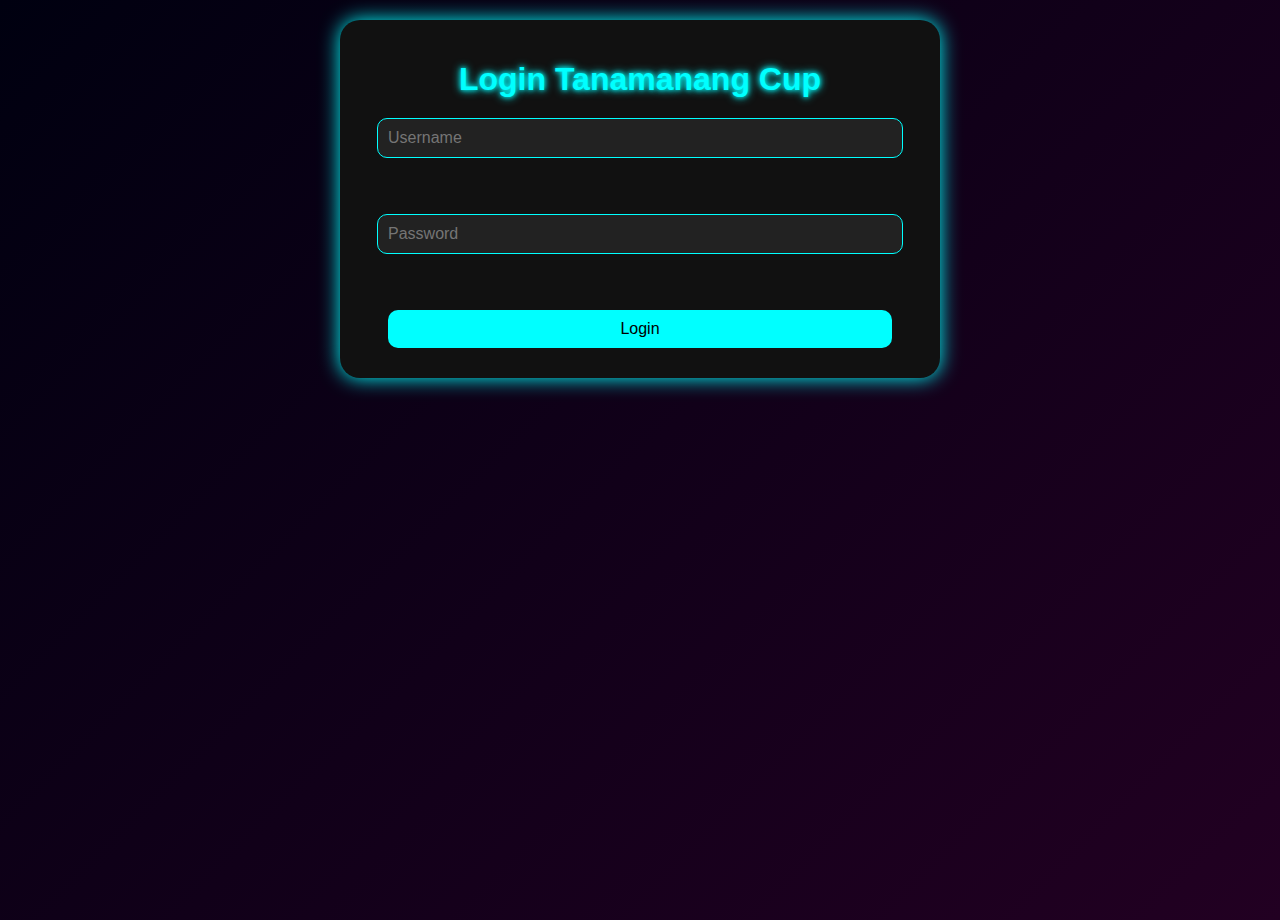
<file: index.html>
<!DOCTYPE html>
<html lang="id">
<head>
  <meta charset="UTF-8">
  <title>Login - Tanamanang Cup</title>
  <link rel="stylesheet" href="style.css">
</head>
<body class="neon-bg">
  <div class="neon-card">
    <h1 class="neon-title">Login Tanamanang Cup</h1>
    <form onsubmit="login(event)">
      <input type="text" id="username" placeholder="Username" required><br><br>
      <input type="password" id="password" placeholder="Password" required><br><br>
      <button type="submit">Login</button>
    </form>
  </div>

  <script>
    function login(e) {
      e.preventDefault();
      const user = document.getElementById('username').value;
      const pass = document.getElementById('password').value;
      if ((user === 'admin' && pass === 'admin123') || (user === 'user' && pass === 'user123')) {
        localStorage.setItem('loggedIn', 'true');
        localStorage.setItem('role', user);
        window.location.href = 'dashboard.html';
      } else {
        alert('Login gagal!');
      }
    }
  </script>
</body>
</html>
</file>
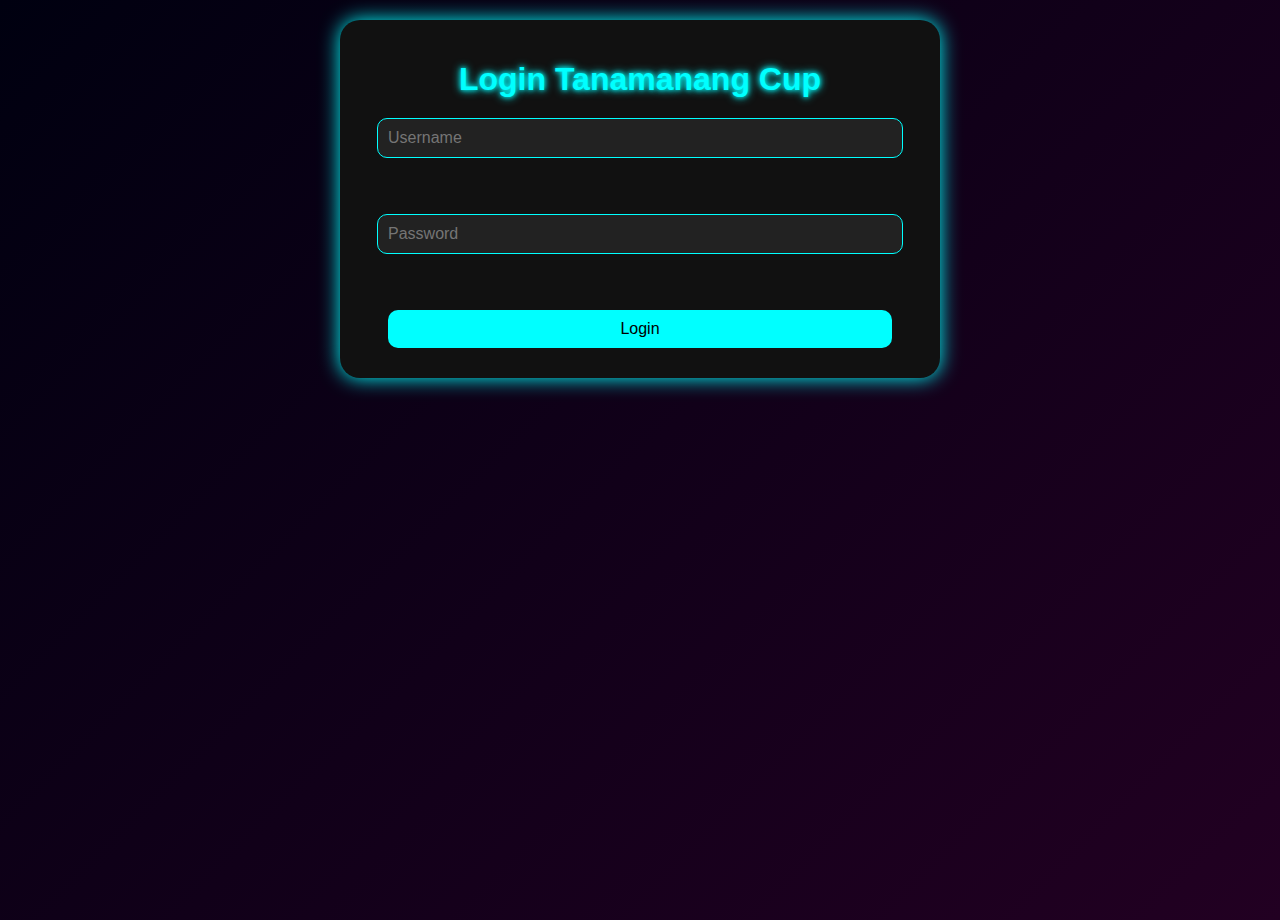
<file: 16besar.html>
<!DOCTYPE html>
<html lang="id">
<head>
  <meta charset="UTF-8" />
  <meta name="viewport" content="width=device-width, initial-scale=1.0" />
  <title>16 Besar - Tanamanang Cup</title>
  <link rel="stylesheet" href="style.css" />
</head>
<body class="neon-bg">

  <div class="neon-card">
    <h1 class="neon-title">Babak 16 Besar - Tanamanang Cup</h1>
    <button onclick="logout()" class="logout-btn">Logout</button>
    <button onclick="toDashboard()" class="logout-btn">🏠 Kembali ke Dashboard</button>
    <div id="role-info" class="neon-subtitle"></div>

    <table id="matchTable">
      <thead>
        <tr>
          <th>Pertandingan</th>
          <th>Tim A</th>
          <th>Skor A</th>
          <th>VS</th>
          <th>Skor B</th>
          <th>Tim B</th>
          ${role === 'admin' ? '<th>Aksi</th>' : ''}
        </tr>
      </thead>
      <tbody id="matchList"></tbody>
    </table>

    <div id="admin-actions"></div>
  </div>

  <script>
    const loggedIn = localStorage.getItem('loggedIn');
    const role = localStorage.getItem('role');

    if (!loggedIn || loggedIn !== 'true') {
      window.location.href = 'index.html';
    }

    document.getElementById('role-info').textContent = `Anda login sebagai: ${role.toUpperCase()}`;

    const matchList = document.getElementById('matchList');
    let matches = JSON.parse(localStorage.getItem('round16')) || Array(8).fill({
      teamA: '', teamB: '', scoreA: '', scoreB: ''
    });

    function saveMatches() {
      localStorage.setItem('round16', JSON.stringify(matches));
    }

    function renderMatches() {
      matchList.innerHTML = '';
      matches.forEach((match, i) => {
        matchList.innerHTML += `
          <tr>
            <td>Match ${i + 1}</td>
            <td>${role === 'admin' ? `<input type="text" id="teamA${i}" value="${match.teamA}" placeholder="Tim A">` : match.teamA || '-'}</td>
            <td>${role === 'admin' ? `<input type="number" id="scoreA${i}" value="${match.scoreA}" min="0">` : match.scoreA || '-'}</td>
            <td>VS</td>
            <td>${role === 'admin' ? `<input type="number" id="scoreB${i}" value="${match.scoreB}" min="0">` : match.scoreB || '-'}</td>
            <td>${role === 'admin' ? `<input type="text" id="teamB${i}" value="${match.teamB}" placeholder="Tim B">` : match.teamB || '-'}</td>
          </tr>
        `;
      });

      if (role === 'admin') {
        document.getElementById('admin-actions').innerHTML = `
          <button onclick="saveData()">💾 Simpan Data</button>
          <button onclick="clearData()">🗑️ Reset Semua</button>
        `;
      } else {
        document.getElementById('admin-actions').innerHTML = '';
      }
    }

    function saveData() {
      matches = matches.map((_, i) => ({
        teamA: document.getElementById(`teamA${i}`).value.trim(),
        scoreA: document.getElementById(`scoreA${i}`).value.trim(),
        scoreB: document.getElementById(`scoreB${i}`).value.trim(),
        teamB: document.getElementById(`teamB${i}`).value.trim(),
      }));
      saveMatches();
      renderMatches();
      alert('Data 16 Besar disimpan!');
    }

    function clearData() {
      if (confirm('Hapus semua data 16 besar?')) {
        matches = Array(8).fill({ teamA: '', teamB: '', scoreA: '', scoreB: '' });
        saveMatches();
        renderMatches();
      }
    }

    function logout() {
      localStorage.clear();
      window.location.href = 'index.html';
    }
    function toDashboard() {
  window.location.href = 'dashboard.html';
}

    renderMatches();
  </script>
</body>
</html>
</file>
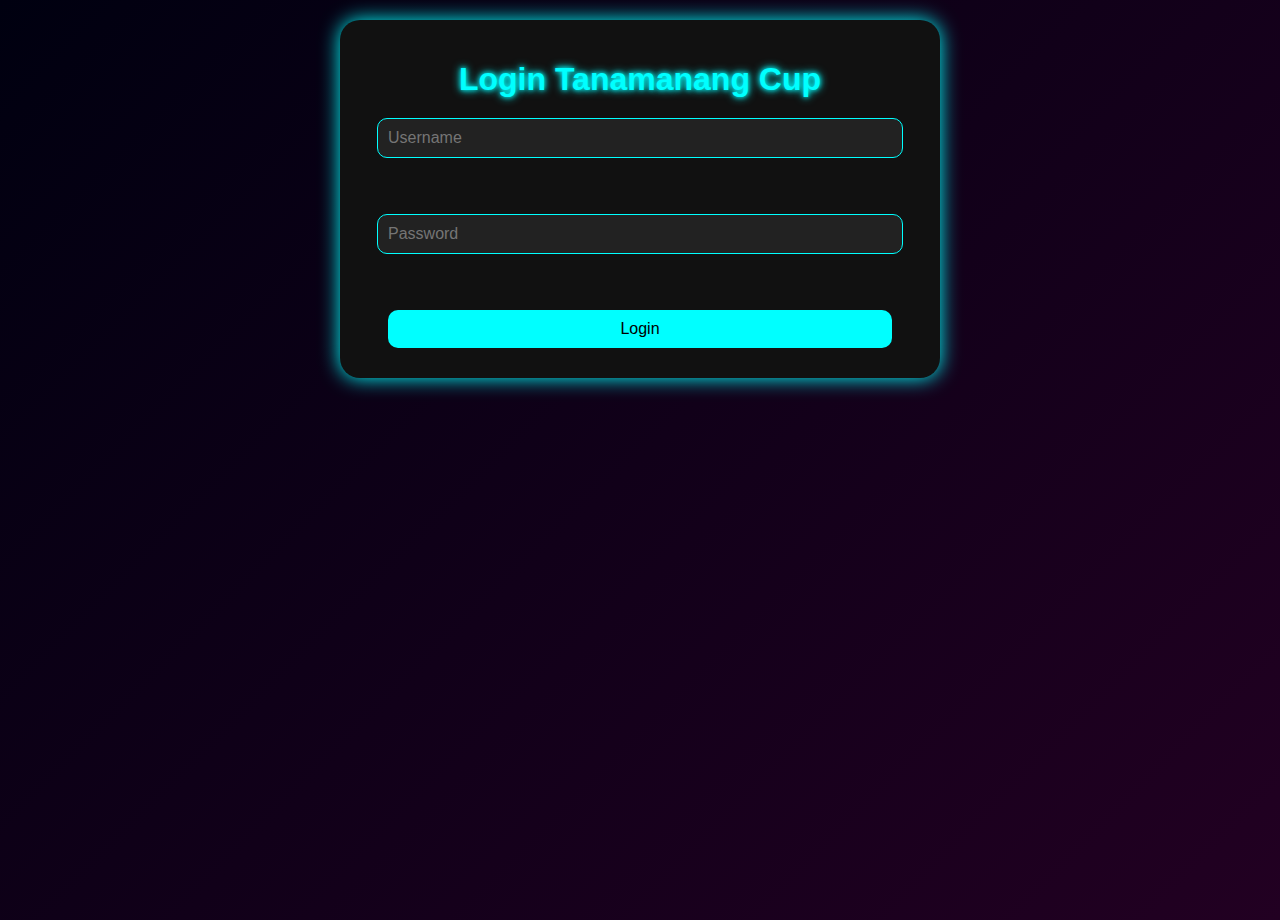
<file: 8besar.html>
<!DOCTYPE html>
<html lang="id">
<head>
  <meta charset="UTF-8" />
  <meta name="viewport" content="width=device-width, initial-scale=1.0" />
  <title>8 Besar - Tanamanang Cup</title>
  <link rel="stylesheet" href="style.css" />
</head>
<body class="neon-bg">

  <div class="neon-card">
    <h1 class="neon-title">Babak 8 Besar - Tanamanang Cup</h1>
    <button onclick="logout()" class="logout-btn">Logout</button>
    <button onclick="toDashboard()" class="logout-btn">🏠 Kembali ke Dashboard</button>
    <div id="role-info" class="neon-subtitle"></div>

    <table id="matchTable">
      <thead>
        <tr>
          <th>Pertandingan</th>
          <th>Tim A</th>
          <th>Skor A</th>
          <th>VS</th>
          <th>Skor B</th>
          <th>Tim B</th>
        </tr>
      </thead>
      <tbody id="matchList"></tbody>
    </table>

    <div id="admin-actions"></div>
  </div>

  <script>
    const loggedIn = localStorage.getItem('loggedIn');
    const role = localStorage.getItem('role');

    if (!loggedIn || loggedIn !== 'true') {
      window.location.href = 'index.html';
    }

    document.getElementById('role-info').textContent = `Anda login sebagai: ${role.toUpperCase()}`;

    const matchList = document.getElementById('matchList');
    let matches = JSON.parse(localStorage.getItem('round8')) || Array(4).fill({
      teamA: '', teamB: '', scoreA: '', scoreB: ''
    });

    function saveMatches() {
      localStorage.setItem('round8', JSON.stringify(matches));
    }

    function renderMatches() {
      matchList.innerHTML = '';
      matches.forEach((match, i) => {
        matchList.innerHTML += `
          <tr>
            <td>Match ${i + 1}</td>
            <td>${role === 'admin' ? `<input type="text" id="teamA${i}" value="${match.teamA}" placeholder="Tim A">` : match.teamA || '-'}</td>
            <td>${role === 'admin' ? `<input type="number" id="scoreA${i}" value="${match.scoreA}" min="0">` : match.scoreA || '-'}</td>
            <td>VS</td>
            <td>${role === 'admin' ? `<input type="number" id="scoreB${i}" value="${match.scoreB}" min="0">` : match.scoreB || '-'}</td>
            <td>${role === 'admin' ? `<input type="text" id="teamB${i}" value="${match.teamB}" placeholder="Tim B">` : match.teamB || '-'}</td>
          </tr>
        `;
      });

      if (role === 'admin') {
        document.getElementById('admin-actions').innerHTML = `
          <button onclick="saveData()">💾 Simpan Data</button>
          <button onclick="clearData()">🗑️ Reset Semua</button>
        `;
      } else {
        document.getElementById('admin-actions').innerHTML = '';
      }
    }

    function saveData() {
      matches = matches.map((_, i) => ({
        teamA: document.getElementById(`teamA${i}`).value.trim(),
        scoreA: document.getElementById(`scoreA${i}`).value.trim(),
        scoreB: document.getElementById(`scoreB${i}`).value.trim(),
        teamB: document.getElementById(`teamB${i}`).value.trim(),
      }));
      saveMatches();
      renderMatches();
      alert('Data 8 Besar disimpan!');
    }

    function clearData() {
      if (confirm('Hapus semua data 8 besar?')) {
        matches = Array(4).fill({ teamA: '', teamB: '', scoreA: '', scoreB: '' });
        saveMatches();
        renderMatches();
      }
    }

    function logout() {
      localStorage.clear();
      window.location.href = 'index.html';
    }
    function toDashboard() {
  window.location.href = 'dashboard.html';
}

    renderMatches();
  </script>
</body>
</html>
</file>
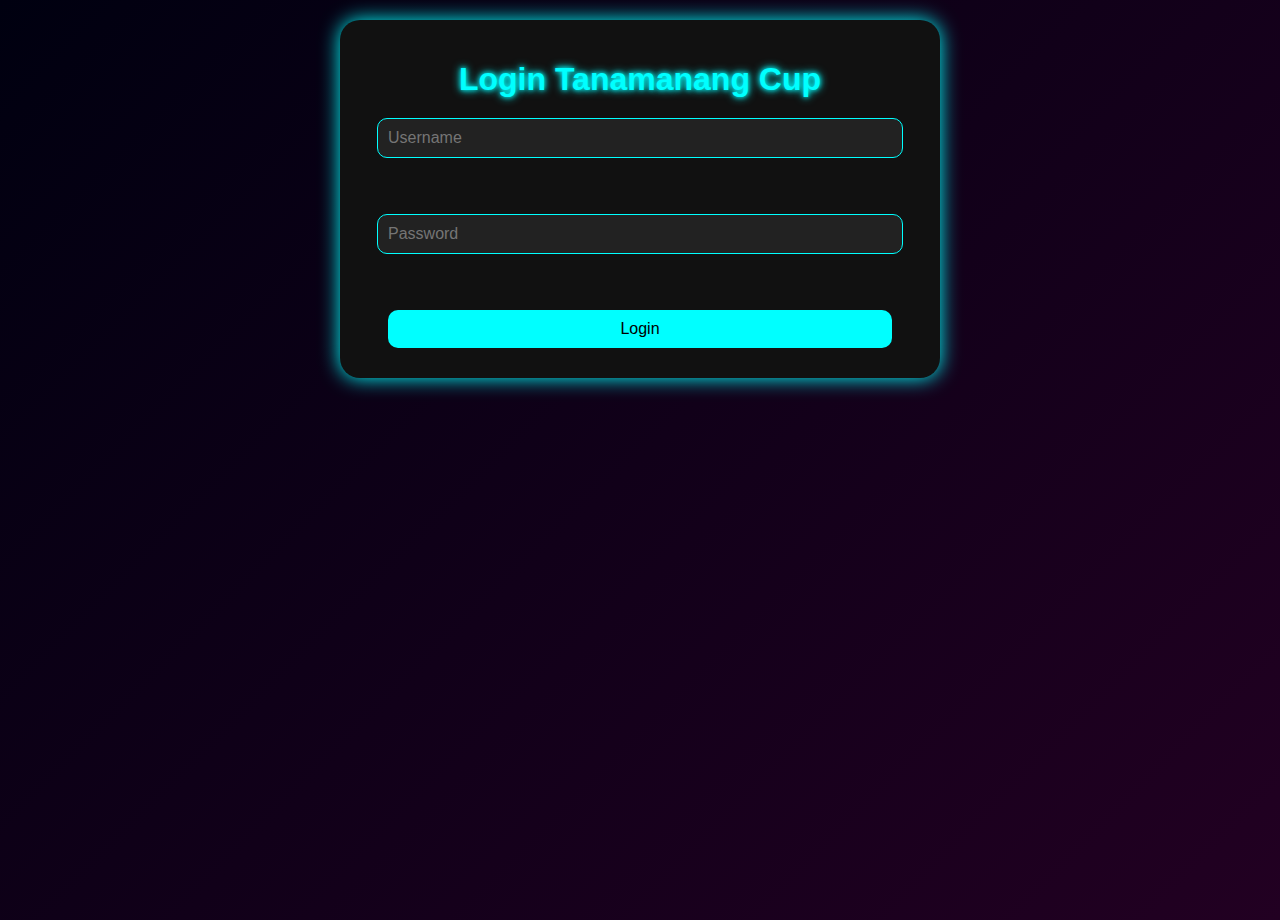
<file: daftar-tim.html>
<!DOCTYPE html>
<html lang="id">
<head>
  <meta charset="UTF-8" />
  <title>Daftar Tim - Tanamanang Cup</title>
  <link rel="stylesheet" href="style.css" />
</head>
<body class="neon-bg">
  <div class="neon-card">
    <h1 class="neon-title">Daftar Tim</h1>
    <div id="role-info"></div>
    <div id="adminForm"></div>
    <div id="teamsContainer"></div>
    <div id="bottomButtons"></div>
  </div>

  <script>
    const role = localStorage.getItem('role');
    if (!localStorage.getItem('loggedIn')) window.location.href = 'index.html';
    document.getElementById('role-info').textContent = `Anda login sebagai: ${role.toUpperCase()}`;

    let teams = JSON.parse(localStorage.getItem('teams')) || [];

    const adminForm = document.getElementById('adminForm');
    const teamsContainer = document.getElementById('teamsContainer');
    const bottomButtons = document.getElementById('bottomButtons');

    // Only admin sees form
    if (role === 'admin') {
      adminForm.innerHTML = `
        <input type="text" id="teamName" placeholder="Nama Tim">
        <input type="number" id="teamMembers" placeholder="Jumlah Anggota">
        <button onclick="addTeam()">Tambah Tim</button>
        <button onclick="clearAll()">Hapus Semua</button>
      `;
    }

    function saveTeams() {
      localStorage.setItem('teams', JSON.stringify(teams));
    }

    function renderTeams() {
      if (teams.length === 0) {
        teamsContainer.innerHTML = `<p>Tidak ada tim yang terdaftar.</p>`;
        return;
      }

      teamsContainer.innerHTML = `
        <h2>Daftar Tim:</h2>
        <ul>
          ${teams.map((team, index) => `
            <li>
              ${team.name} - ${team.members} anggota
              ${role === 'admin' ? `
                <button onclick="editTeam(${index})">Edit</button>
                <button onclick="deleteTeam(${index})">Hapus</button>
              ` : ''}
            </li>
          `).join('')}
        </ul>
      `;
    }

    function addTeam() {
      const name = document.getElementById('teamName').value.trim();
      const members = parseInt(document.getElementById('teamMembers').value.trim(), 10);

      if (!name || isNaN(members) || members <= 0) {
        alert('Isi nama tim dan jumlah anggota dengan benar!');
        return;
      }

      teams.push({ name, members });
      saveTeams();
      renderTeams();

      document.getElementById('teamName').value = '';
      document.getElementById('teamMembers').value = '';
    }

    function editTeam(index) {
      const newName = prompt('Nama baru:', teams[index].name);
      const newMembers = parseInt(prompt('Jumlah anggota baru:', teams[index].members), 10);

      if (!newName || isNaN(newMembers) || newMembers <= 0) {
        alert('Input tidak valid!');
        return;
      }

      teams[index].name = newName;
      teams[index].members = newMembers;
      saveTeams();
      renderTeams();
    }

    function deleteTeam(index) {
      if (confirm('Hapus tim ini?')) {
        teams.splice(index, 1);
        saveTeams();
        renderTeams();
      }
    }

    function clearAll() {
      if (confirm('Hapus semua tim?')) {
        teams = [];
        saveTeams();
        renderTeams();
      }
    }

    function logout() {
      localStorage.clear();
      window.location.href = 'index.html';
    }

    function toDashboard() {
      window.location.href = 'dashboard.html';
    }

    // Bottom Buttons
    bottomButtons.innerHTML = `
      <button onclick="toDashboard()" class="logout-btn">🏠 Kembali ke Dashboard</button>
      <button onclick="logout()" class="logout-btn">Logout</button>
    `;

    renderTeams();
  </script>
</body>
</html>
</file>
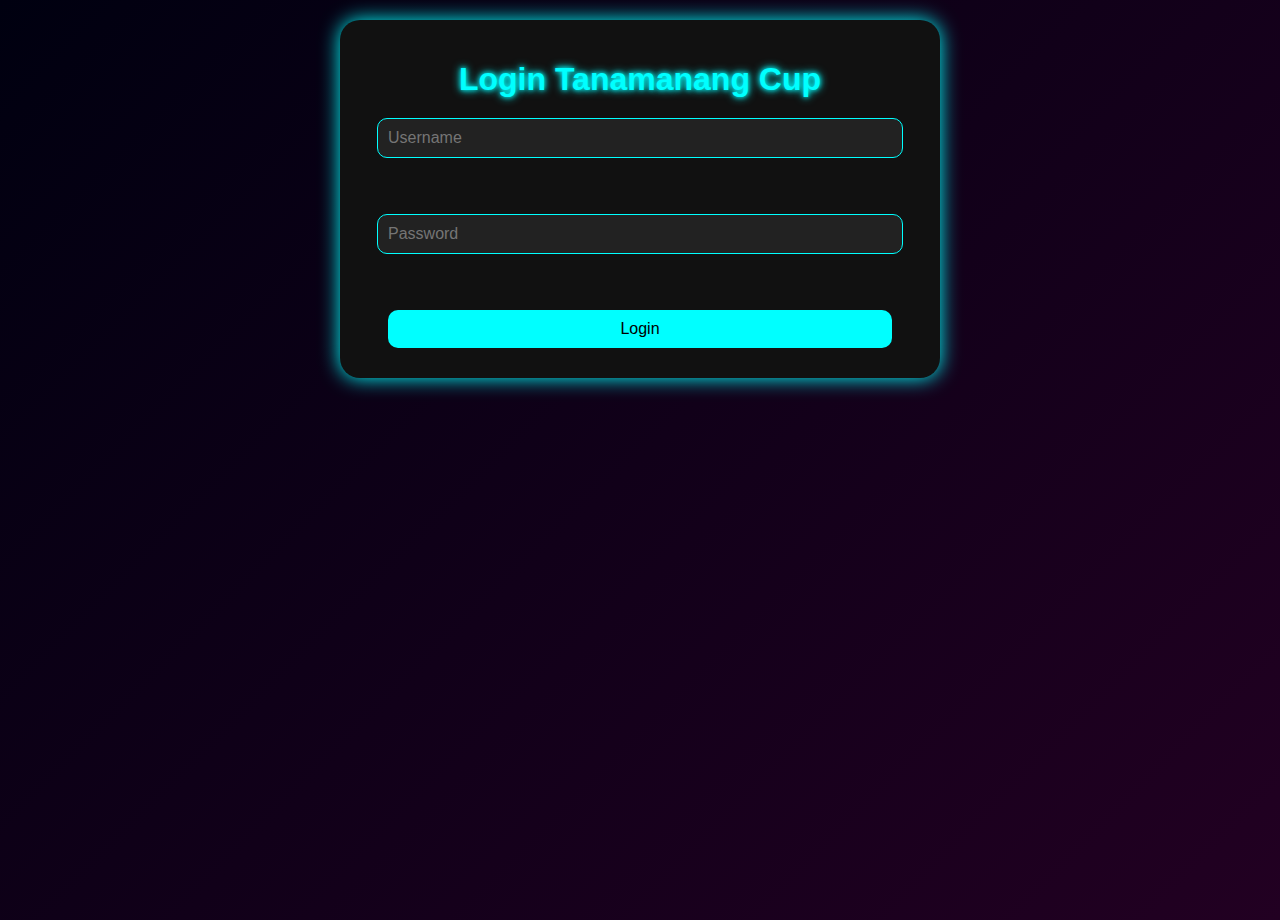
<file: final.html>
<!DOCTYPE html>
<html lang="id">
<head>
  <meta charset="UTF-8" />
  <meta name="viewport" content="width=device-width, initial-scale=1.0" />
  <title>Final - Tanamanang Cup</title>
  <link rel="stylesheet" href="style.css" />
</head>
<body class="neon-bg">

  <div class="neon-card">
    <h1 class="neon-title">Babak Final - Tanamanang Cup</h1>
    <button onclick="logout()" class="logout-btn">Logout</button>
    <button onclick="toDashboard()" class="logout-btn">🏠 Kembali ke Dashboard</button>
    <div id="role-info" class="neon-subtitle"></div>

    <table id="matchTable">
      <thead>
        <tr>
          <th>Pertandingan</th>
          <th>Tim A</th>
          <th>Skor A</th>
          <th>VS</th>
          <th>Skor B</th>
          <th>Tim B</th>
        </tr>
      </thead>
      <tbody id="matchList"></tbody>
    </table>

    <div id="admin-actions"></div>
  </div>

  <script>
    const loggedIn = localStorage.getItem('loggedIn');
    const role = localStorage.getItem('role');

    if (!loggedIn || loggedIn !== 'true') {
      window.location.href = 'index.html';
    }

    document.getElementById('role-info').textContent = `Anda login sebagai: ${role.toUpperCase()}`;

    const matchList = document.getElementById('matchList');
    let match = JSON.parse(localStorage.getItem('finalMatch')) || {
      teamA: '', teamB: '', scoreA: '', scoreB: ''
    };

    function saveMatch() {
      localStorage.setItem('finalMatch', JSON.stringify(match));
    }

    function renderMatch() {
      matchList.innerHTML = `
        <tr>
          <td>Final</td>
          <td>${role === 'admin' ? `<input type="text" id="teamA" value="${match.teamA}" placeholder="Tim A">` : match.teamA || '-'}</td>
          <td>${role === 'admin' ? `<input type="number" id="scoreA" value="${match.scoreA}" min="0">` : match.scoreA || '-'}</td>
          <td>VS</td>
          <td>${role === 'admin' ? `<input type="number" id="scoreB" value="${match.scoreB}" min="0">` : match.scoreB || '-'}</td>
          <td>${role === 'admin' ? `<input type="text" id="teamB" value="${match.teamB}" placeholder="Tim B">` : match.teamB || '-'}</td>
        </tr>
      `;

      if (role === 'admin') {
        document.getElementById('admin-actions').innerHTML = `
          <button onclick="saveData()">💾 Simpan Data</button>
          <button onclick="clearData()">🗑️ Reset Final</button>
        `;
      } else {
        document.getElementById('admin-actions').innerHTML = '';
      }
    }

    function saveData() {
      match = {
        teamA: document.getElementById('teamA').value.trim(),
        scoreA: document.getElementById('scoreA').value.trim(),
        scoreB: document.getElementById('scoreB').value.trim(),
        teamB: document.getElementById('teamB').value.trim(),
      };
      saveMatch();
      renderMatch();
      alert('Data Final disimpan!');
    }

    function clearData() {
      if (confirm('Hapus data final?')) {
        match = { teamA: '', teamB: '', scoreA: '', scoreB: '' };
        saveMatch();
        renderMatch();
      }
    }

    function logout() {
      localStorage.clear();
      window.location.href = 'index.html';
    }
function toDashboard() {
  window.location.href = 'dashboard.html';
}
    renderMatch();
  </script>
</body>
</html>
</file>
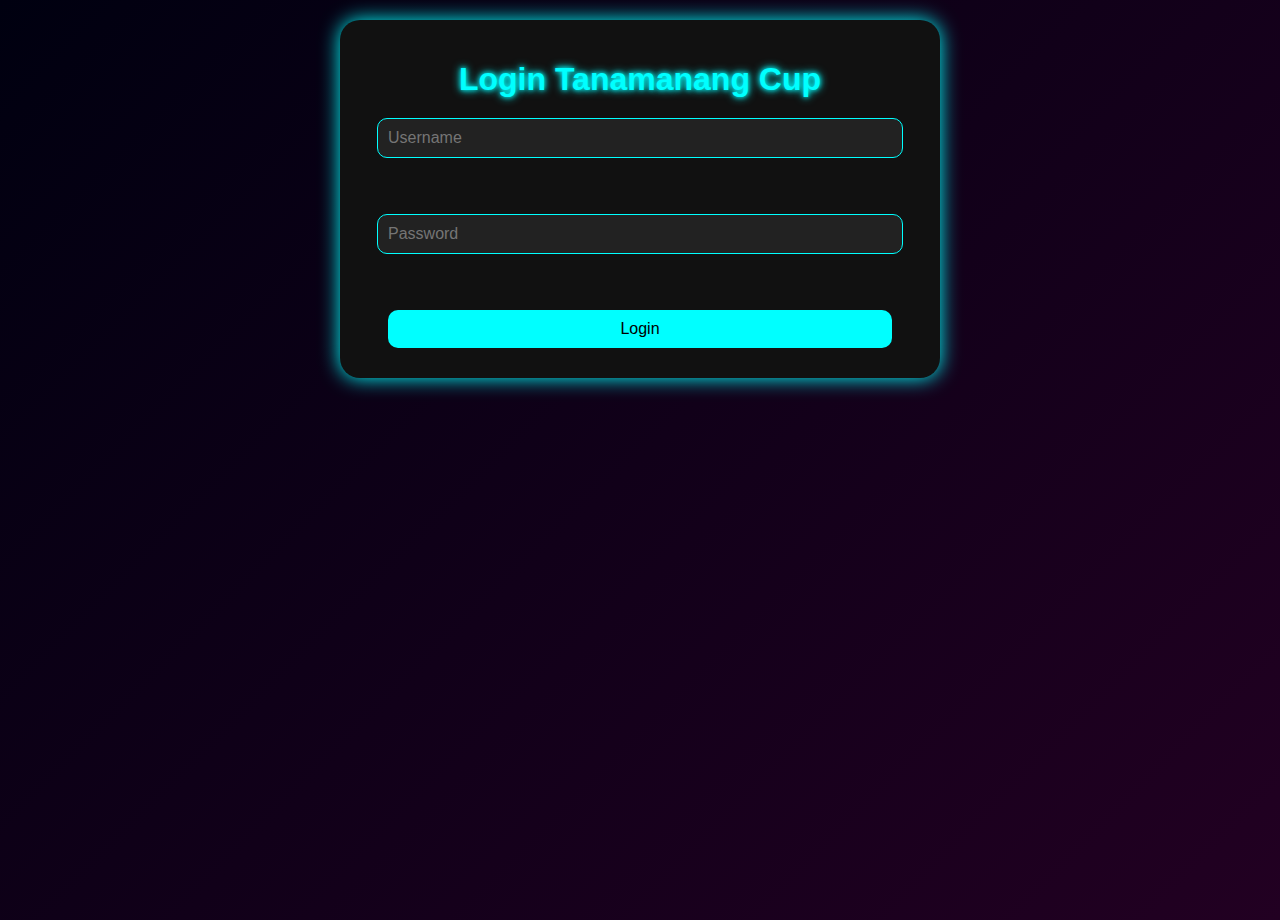
<file: klasemen.html>
<!DOCTYPE html>
<html lang="id">
<head>
  <meta charset="UTF-8" />
  <title>Klasemen - Tanamanang Cup</title>
  <link rel="stylesheet" href="style.css" />
</head>
<body class="neon-bg">
  <div class="neon-card">
    <h1 class="neon-title">Klasemen Grup - Tanamanang Cup</h1>
    <div id="role-info"></div>
    <div id="groupsContainer"></div>
    <div id="bottomButtons"></div>
  </div>

  <script>
    const role = localStorage.getItem('role');
    if (!localStorage.getItem('loggedIn')) window.location.href = 'index.html';
    document.getElementById('role-info').textContent = `Anda login sebagai: ${role.toUpperCase()}`;

    let groups = JSON.parse(localStorage.getItem('groups')) || Array.from({ length: 10 }, () => []);

    const groupsContainer = document.getElementById('groupsContainer');
    const bottomButtons = document.getElementById('bottomButtons');

    function saveGroups() {
      localStorage.setItem('groups', JSON.stringify(groups));
    }

    function renderGroups() {
      groupsContainer.innerHTML = '';
      groups.forEach((group, gIndex) => {
        groupsContainer.innerHTML += `
          <div class="neon-subtitle">Grup ${gIndex + 1}</div>
          ${role === 'admin' && group.length < 5 ? `
            <input type="text" id="teamName${gIndex}" placeholder="Nama Tim">
            <button onclick="addTeam(${gIndex})">Tambah Tim</button>
          ` : ''}
          <table>
            <thead>
              <tr>
                <th>Nama Tim</th>
                <th>Main</th>
                <th>Menang</th>
                <th>Seri</th>
                <th>Kalah</th>
                <th>Gol</th>
                <th>Kebobolan</th>
                <th>Point</th>
                ${role === 'admin' ? '<th>Aksi</th>' : ''}
              </tr>
            </thead>
            <tbody>
              ${group
                .sort((a, b) => b.point - a.point)
                .map((team, i) => `
                  <tr class="${i >= group.length - 3 ? 'zona-eliminasi' : ''}">
                    <td>${role === 'admin' ? `<input type="text" id="name${gIndex}_${i}" value="${team.name}">` : team.name}</td>
                    <td>${team.main}</td>
                    <td>${team.menang}</td>
                    <td>${team.seri}</td>
                    <td>${team.kalah}</td>
                    <td>${team.gol}</td>
                    <td>${team.kebobolan}</td>
                    <td>${team.point}</td>
                    ${role === 'admin' ? `
                      <td>
                        <button onclick="editTeam(${gIndex}, ${i})">💾</button>
                        <button onclick="deleteTeam(${gIndex}, ${i})">🗑️</button>
                        <button onclick="updateStats(${gIndex}, ${i})">⚽ Skor</button>
                      </td>` : ''}
                  </tr>
                `).join('')}
            </tbody>
          </table>
          <hr>
        `;
      });

      // Render tombol bawah sesuai role
      bottomButtons.innerHTML = `
        ${role === 'admin' ? `<button onclick="clearAll()" class="logout-btn">🗑️ Hapus Semua Grup</button>` : ''}
        <button onclick="toDashboard()" class="logout-btn">🏠 Kembali ke Dashboard</button>
        <button onclick="logout()" class="logout-btn">Logout</button>
      `;
    }

    function addTeam(gIndex) {
      const nameInput = document.getElementById(`teamName${gIndex}`);
      const name = nameInput.value.trim();
      if (!name) {
        alert('Nama tim tidak boleh kosong!');
        return;
      }
      if (groups[gIndex].length >= 5) {
        alert('Maksimal 5 tim per grup!');
        return;
      }
      groups[gIndex].push({
        name,
        main: 0,
        menang: 0,
        seri: 0,
        kalah: 0,
        gol: 0,
        kebobolan: 0,
        point: 0
      });
      saveGroups();
      renderGroups();
    }

    function editTeam(gIndex, i) {
      const newName = document.getElementById(`name${gIndex}_${i}`).value.trim();
      if (!newName) {
        alert('Nama tidak boleh kosong!');
        return;
      }
      groups[gIndex][i].name = newName;
      saveGroups();
      renderGroups();
    }

    function deleteTeam(gIndex, i) {
      if (confirm('Hapus tim ini?')) {
        groups[gIndex].splice(i, 1);
        saveGroups();
        renderGroups();
      }
    }

    function updateStats(gIndex, i) {
      const t = groups[gIndex][i];
      const addMain = confirm('Tambah pertandingan untuk tim ini? OK untuk Ya');
      if (!addMain) return;
      t.main++;
      const hasil = prompt('Masukkan hasil (menang/seri/kalah):').toLowerCase();
      if (hasil === 'menang') {
        t.menang++;
        t.point += 3;
      } else if (hasil === 'seri') {
        t.seri++;
        t.point += 1;
      } else if (hasil === 'kalah') {
        t.kalah++;
      } else {
        alert('Input tidak valid!');
        t.main--;
        return;
      }
      const gol = parseInt(prompt('Jumlah Gol Dicetak?'), 10) || 0;
      const kebobolan = parseInt(prompt('Jumlah Kebobolan?'), 10) || 0;
      t.gol += gol;
      t.kebobolan += kebobolan;
      saveGroups();
      renderGroups();
    }

    function clearAll() {
      if (confirm('Hapus semua grup dan data?')) {
        groups = Array.from({ length: 10 }, () => []);
        saveGroups();
        renderGroups();
      }
    }

    function logout() {
      localStorage.clear();
      window.location.href = 'index.html';
    }

    function toDashboard() {
      window.location.href = 'dashboard.html';
    }

    renderGroups();
  </script>
</body>
</html>
</file>
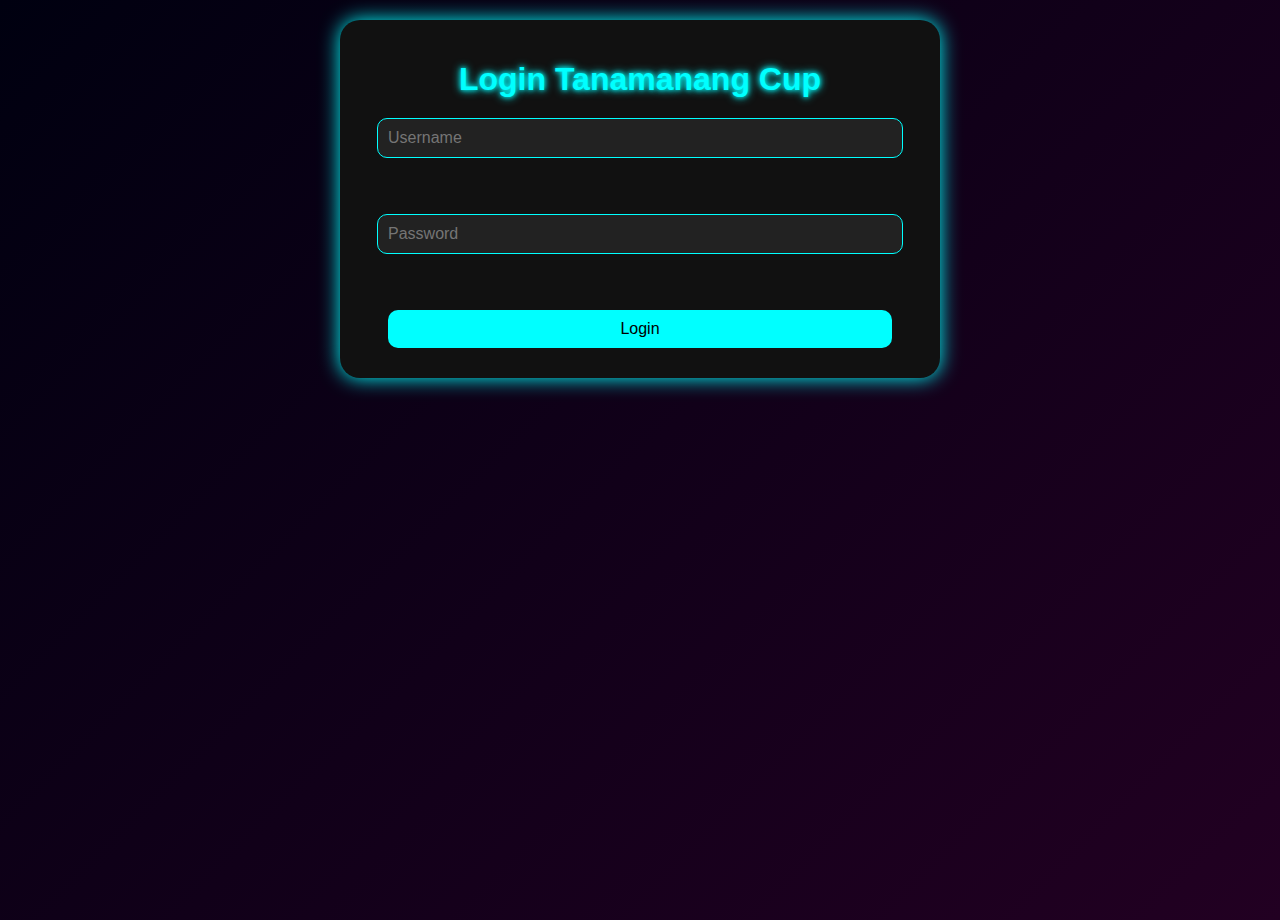
<file: semifinal.html>
<!DOCTYPE html>
<html lang="id">
<head>
  <meta charset="UTF-8" />
  <meta name="viewport" content="width=device-width, initial-scale=1.0" />
  <title>Semifinal - Tanamanang Cup</title>
  <link rel="stylesheet" href="style.css" />
</head>
<body class="neon-bg">

  <div class="neon-card">
    <h1 class="neon-title">Babak Semifinal - Tanamanang Cup</h1>
    <button onclick="logout()" class="logout-btn">Logout</button>
    <button onclick="toDashboard()" class="logout-btn">🏠 Kembali ke Dashboard</button>
    <div id="role-info" class="neon-subtitle"></div>

    <table id="matchTable">
      <thead>
        <tr>
          <th>Pertandingan</th>
          <th>Tim A</th>
          <th>Skor A</th>
          <th>VS</th>
          <th>Skor B</th>
          <th>Tim B</th>
        </tr>
      </thead>
      <tbody id="matchList"></tbody>
    </table>

    <div id="admin-actions"></div>
  </div>

  <script>
    const loggedIn = localStorage.getItem('loggedIn');
    const role = localStorage.getItem('role');

    if (!loggedIn || loggedIn !== 'true') {
      window.location.href = 'index.html';
    }

    document.getElementById('role-info').textContent = `Anda login sebagai: ${role.toUpperCase()}`;

    const matchList = document.getElementById('matchList');
    let matches = JSON.parse(localStorage.getItem('semifinal')) || Array(2).fill({
      teamA: '', teamB: '', scoreA: '', scoreB: ''
    });

    function saveMatches() {
      localStorage.setItem('semifinal', JSON.stringify(matches));
    }

    function renderMatches() {
      matchList.innerHTML = '';
      matches.forEach((match, i) => {
        matchList.innerHTML += `
          <tr>
            <td>Match ${i + 1}</td>
            <td>${role === 'admin' ? `<input type="text" id="teamA${i}" value="${match.teamA}" placeholder="Tim A">` : match.teamA || '-'}</td>
            <td>${role === 'admin' ? `<input type="number" id="scoreA${i}" value="${match.scoreA}" min="0">` : match.scoreA || '-'}</td>
            <td>VS</td>
            <td>${role === 'admin' ? `<input type="number" id="scoreB${i}" value="${match.scoreB}" min="0">` : match.scoreB || '-'}</td>
            <td>${role === 'admin' ? `<input type="text" id="teamB${i}" value="${match.teamB}" placeholder="Tim B">` : match.teamB || '-'}</td>
          </tr>
        `;
      });

      if (role === 'admin') {
        document.getElementById('admin-actions').innerHTML = `
          <button onclick="saveData()">💾 Simpan Data</button>
          <button onclick="clearData()">🗑️ Reset Semua</button>
        `;
      } else {
        document.getElementById('admin-actions').innerHTML = '';
      }
    }

    function saveData() {
      matches = matches.map((_, i) => ({
        teamA: document.getElementById(`teamA${i}`).value.trim(),
        scoreA: document.getElementById(`scoreA${i}`).value.trim(),
        scoreB: document.getElementById(`scoreB${i}`).value.trim(),
        teamB: document.getElementById(`teamB${i}`).value.trim(),
      }));
      saveMatches();
      renderMatches();
      alert('Data Semifinal disimpan!');
    }

    function clearData() {
      if (confirm('Hapus semua data semifinal?')) {
        matches = Array(2).fill({ teamA: '', teamB: '', scoreA: '', scoreB: '' });
        saveMatches();
        renderMatches();
      }
    }

    function logout() {
      localStorage.clear();
      window.location.href = 'index.html';
    }
    function toDashboard() {
  window.location.href = 'dashboard.html';
}

    renderMatches();
  </script>
</body>
</html>
</file>
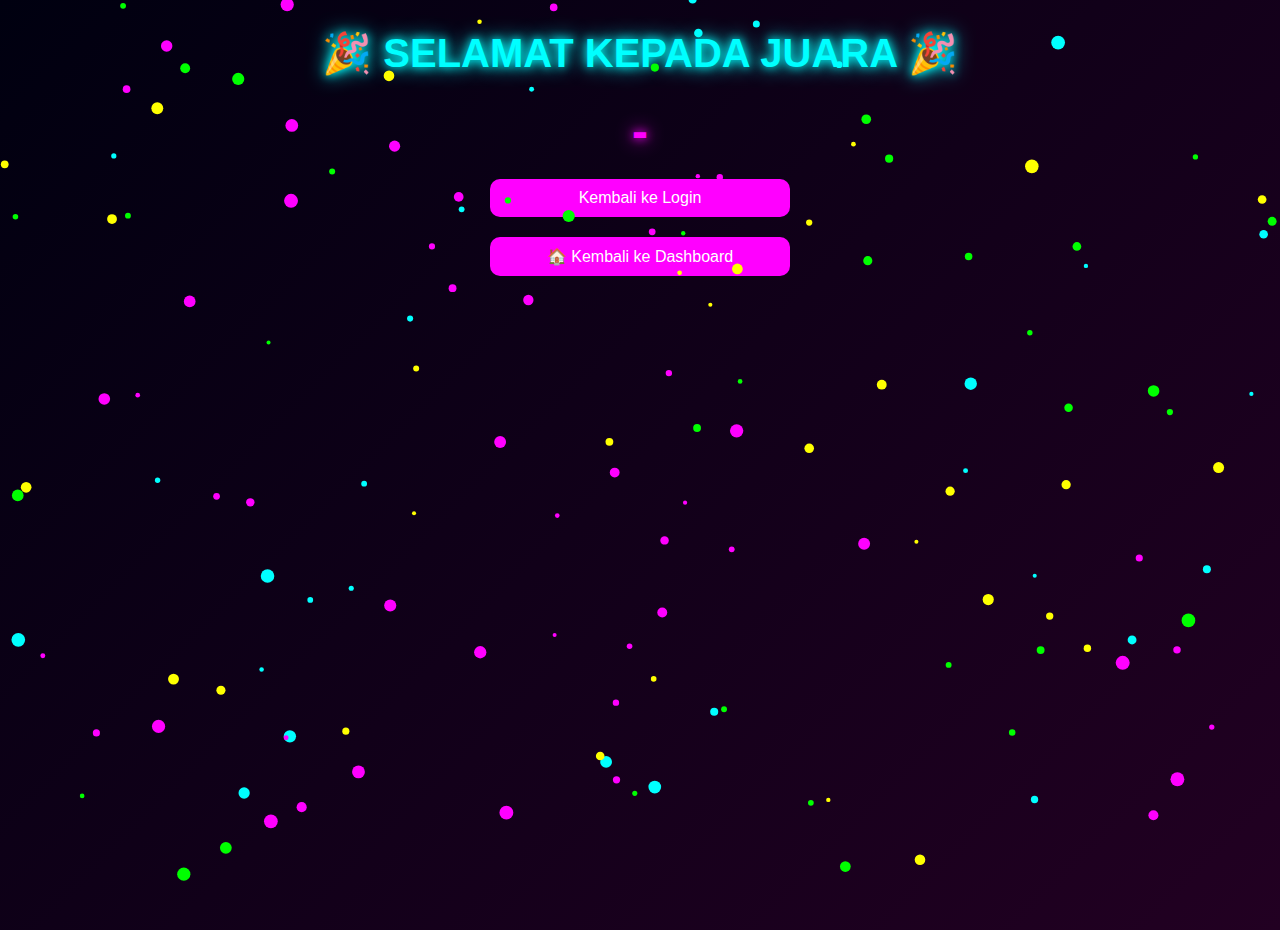
<file: thechampion.html>
<!DOCTYPE html>
<html lang="id">
<head>
  <meta charset="UTF-8" />
  <meta name="viewport" content="width=device-width, initial-scale=1.0" />
  <title>The Champion - Tanamanang Cup</title>
  <link rel="stylesheet" href="style.css" />
  <style>
    body {
      overflow: hidden;
      position: relative;
    }

    .champion-title {
      font-size: 2.5rem;
      text-align: center;
      color: #00ffff;
      text-shadow: 0 0 10px #00ffff, 0 0 20px #00ffff;
      margin-top: 30px;
      animation: glow 2s infinite alternate;
    }

    .champion-name {
      font-size: 3rem;
      text-align: center;
      color: #ff00ff;
      text-shadow: 0 0 10px #ff00ff, 0 0 20px #ff00ff;
      margin: 20px 0;
      animation: glow 2s infinite alternate;
    }

    @keyframes glow {
      from {
        text-shadow: 0 0 10px #fff, 0 0 20px #fff;
      }
      to {
        text-shadow: 0 0 20px #ff00ff, 0 0 40px #00ffff;
      }
    }

    canvas {
      position: fixed;
      top: 0;
      left: 0;
      pointer-events: none;
    }

    .logout-btn {
      display: block;
      margin: 20px auto;
    }
  </style>
</head>
<body class="neon-bg">

  <h1 class="champion-title">🎉 SELAMAT KEPADA JUARA 🎉</h1>
  <h2 class="champion-name" id="championName">-</h2>

  <button onclick="logout()" class="logout-btn">Kembali ke Login</button>
<button onclick="toDashboard()" class="logout-btn">🏠 Kembali ke Dashboard</button>
  
  <canvas id="confetti"></canvas>

  <script>
    // Ambil juara dari localStorage
    const final = JSON.parse(localStorage.getItem('finalMatch')) || {};
    document.getElementById('championName').textContent = final.scoreA > final.scoreB ? final.teamA : final.teamB || '-';

    function logout() {
      localStorage.clear();
      window.location.href = 'index.html';
    }
    function toDashboard() {
  window.location.href = 'dashboard.html';
}

    // Confetti animation
    const canvas = document.getElementById('confetti');
    const ctx = canvas.getContext('2d');
    let pieces = [];
    const colors = ['#ff00ff', '#00ffff', '#ffff00', '#00ff00'];

    function resize() {
      canvas.width = window.innerWidth;
      canvas.height = window.innerHeight;
    }

    window.addEventListener('resize', resize);
    resize();

    for (let i = 0; i < 150; i++) {
      pieces.push({
        x: Math.random() * canvas.width,
        y: Math.random() * canvas.height,
        size: Math.random() * 5 + 2,
        color: colors[Math.floor(Math.random() * colors.length)],
        speed: Math.random() * 3 + 1,
        angle: Math.random() * 360
      });
    }

    function update() {
      ctx.clearRect(0, 0, canvas.width, canvas.height);
      pieces.forEach(p => {
        p.y += p.speed;
        p.angle += 2;
        if (p.y > canvas.height) p.y = -10;
        ctx.fillStyle = p.color;
        ctx.beginPath();
        ctx.arc(p.x, p.y, p.size, 0, Math.PI * 2);
        ctx.fill();
      });
      requestAnimationFrame(update);
    }

    update();
  </script>

</body>
</html>
</file>
<file: style.css>
body {
  margin: 0;
  padding: 0;
  font-family: Arial, sans-serif;
  background: linear-gradient(135deg, #000010, #220022);
  color: #0ff;
  overflow-x: hidden;
}

.neon-bg {
  background: linear-gradient(135deg, #000010, #220022);
  min-height: 100vh;
}

.neon-card {
  width: 95%;
  max-width: 600px;
  padding: 20px;
  background-color: #111;
  border-radius: 20px;
  box-shadow: 0 0 20px #0ff;
  box-sizing: border-box;
  margin: 20px auto;
}

.neon-title {
  text-align: center;
  font-size: 2em;
  color: #00ffff;
  text-shadow: 0 0 5px #0ff, 0 0 10px #0ff;
  margin-bottom: 20px;
}

.neon-subtitle {
  text-align: center;
  font-size: 1.5em;
  color: #ff00ff;
  text-shadow: 0 0 5px #f0f, 0 0 10px #f0f;
  margin-top: 20px;
}

input, button {
  display: block;
  width: 90%;
  margin: 10px auto;
  padding: 10px;
  border: none;
  border-radius: 10px;
  font-size: 1em;
}

input {
  background-color: #222;
  color: #0ff;
  border: 1px solid #0ff;
}

button {
  background-color: #0ff;
  color: #000;
  cursor: pointer;
  transition: background-color 0.3s, transform 0.2s;
}

button:hover {
  background-color: #00e5e5;
  transform: scale(1.05);
}

table {
  width: 100%;
  border-collapse: collapse;
  margin: 10px 0;
  font-size: 0.95em;
}

th, td {
  border: 1px solid #0ff;
  padding: 8px;
  text-align: center;
  color: #0ff;
}

th {
  background-color: #111;
}

tr:nth-child(even) {
  background-color: #222;
}

.zona-eliminasi {
  background-color: #440022;
}

.logout-btn {
  width: 90%;
  max-width: 300px;
  margin: 10px auto;
  background-color: magenta;
  color: white;
  border-radius: 10px;
  font-size: 1em;
}

.logout-btn:hover {
  background-color: #ff00ff;
  transform: scale(1.05);
}

/* Extra responsive for small screens */
@media (max-width: 480px) {
  .neon-title {
    font-size: 1.5em;
  }
  .neon-subtitle {
    font-size: 1.2em;
  }
  .neon-card {
    width: 98%;
    padding: 15px;
  }
  input, button {
    width: 95%;
    font-size: 0.95em;
  }
  table {
    font-size: 0.9em;
  }
}
</file>
